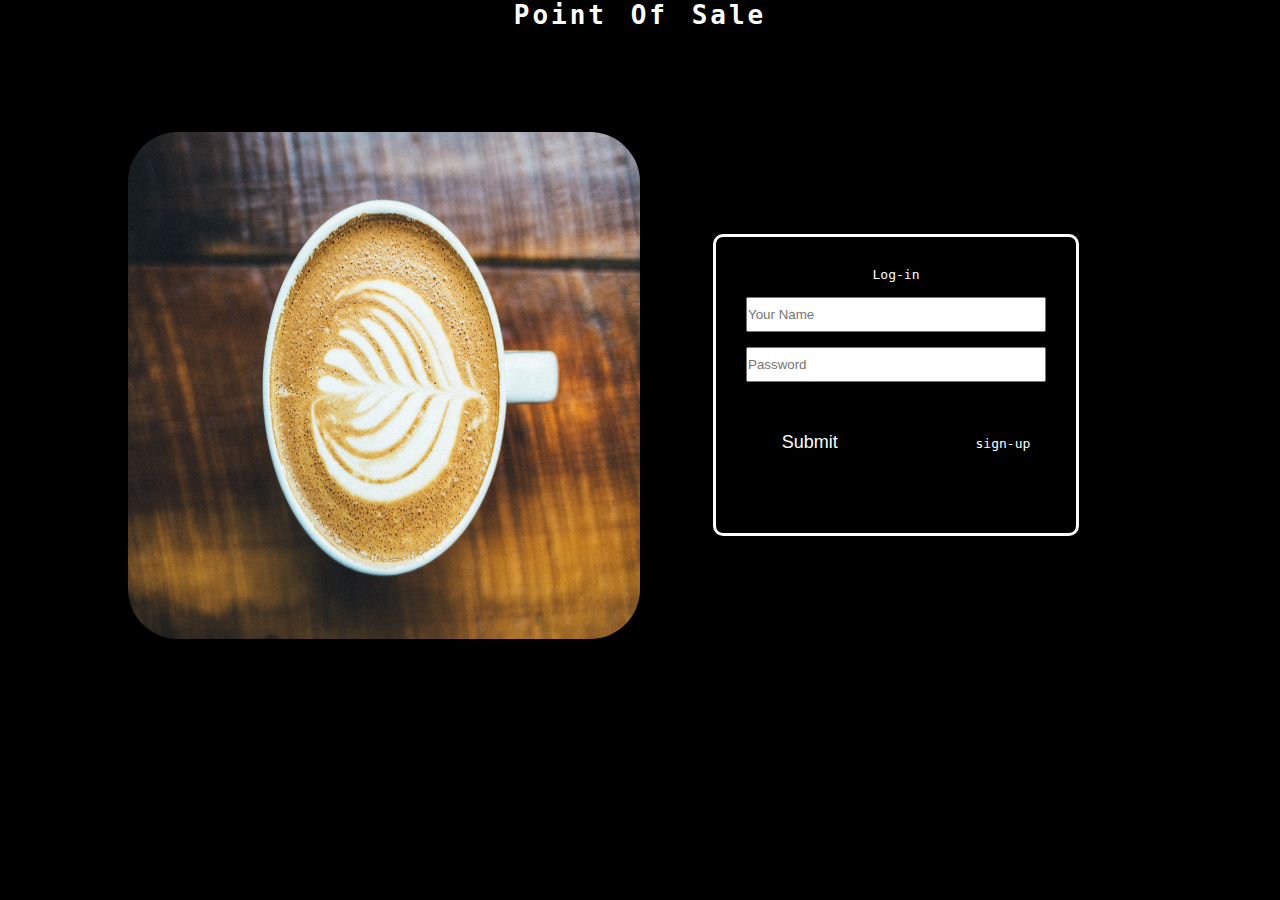
<file: index.html>
<!DOCTYPE html>
<html lang="en">
<head>
    <meta charset="UTF-8">
    <meta http-equiv="X-UA-Compatible" content="IE=edge">
    <meta name="viewport" content="width=device-width, initial-scale=1.0">
    <link rel="stylesheet" href="assets/style/landing.css">
    <title>PointOfSales</title>
</head>
<body>
    <h1>Point Of Sale</h1>
    <br>
    <h2>Delicious Foods & Drinks</h2>
    <div class="about">
        <img class="slides" src="assets/images/coffee-983955_1920.jpg" alt="">
        <img class="slides" src="assets/images/fish-3483465_1920.jpg" alt="">
        <img class="slides" src="assets/images/irish-whiskey-2152126_1920.jpg" alt="">
        <img class="slides" src="assets/images/dessert-3331910_1920.jpg" alt="">
        <img class="slides" src="assets/images/hamburger-5577494_1920.jpg" alt="">
        <img class="slides" src="assets/images/skewer-3370443_1920.jpg" alt="">
        <img class="slides" src="assets/images/cake-1850011_1920.jpg" alt="">
        <img class="slides" src="assets/images/churros-2188871_1920.jpg" alt="">
        <img class="slides" src="assets/images/dessert-1246687_1920.jpg" alt="">
        <img class="slides" src="assets/images/brazil-1869868_1920.jpg" alt="">
        <img class="slides" src="assets/images/fresh-orange-juice-1614822_1920.jpg" alt="">
        <img class="slides" src="assets/images/wine-1761613_1920.jpg" alt="">
    <div>

        
        <form id="log" onsubmit="event.preventDefault(); login()" >
            <p>Log-in</p>
            <br>
            <input type="text" placeholder="Your Name">
            <br>
            <br>
            <input type="text" placeholder="Password">
            <br>
            <button type="submit" class="submit">Submit</button>
            <a href="register.html" class="sign-up"> sign-up</a>
        </form>    
</body>
<script src="assets/scripts/landing.js"></script>
</html>
</file>
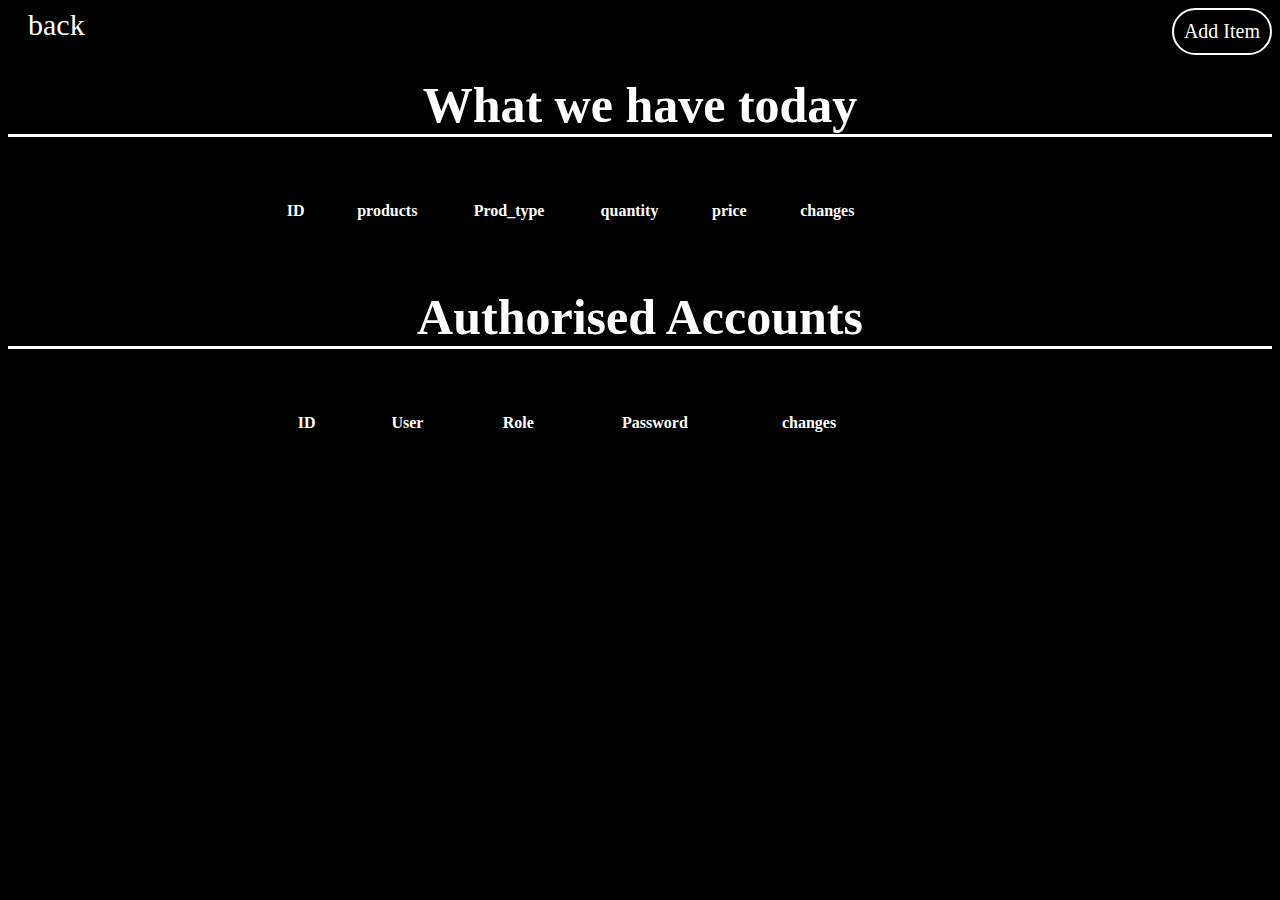
<file: inventory.html>
<!DOCTYPE html>
<html lang="en">

<head>
    <meta charset="UTF-8">
    <meta http-equiv="X-UA-Compatible" content="IE=edge">
    <meta name="viewport" content="width=device-width, initial-scale=1.0">
    <link rel="stylesheet" href="assets/style/inventory.css">
    <title>Inventory</title>
</head>

<body>
    <div class="like-nav">
        <a class="add" id="button1" href="#popup1">Add Item</a>
        <a href="pay.html" class="back"> back</a>
    </div>

    <form id="adding" onsubmit="event.preventDefault(); adds()">
        <div id="popup1" class="overlay">
            <div class="popup">
                <h2>Add Products</h2>
                <a class="close" href="#">&times;</a>
                <div class="content">
                    <input type="text" placeholder="food name" name="name">
                    <br>
                    <select value="food" id="food" name="food">
                        <option value="main">main</option>
                        <option value="drinks">drinks</option>
                        <option value="desserts">desserts</option>
                      </select>
                    <br>
                    <input type="text" placeholder="Quantity" name="quantity">
                    <br>
                    <input type="text" placeholder="Price: R" name="price">
                    <br>
                    <button class="submit">Submit</button>
                </div>
            </div>
        </div>
    </form>

    <!-- ===== TABLES ===== -->

    <div id="goods">
        <h1>What we have today</h1>
        <table >
            <thead>
                <tr>
                    <th>ID</th>
                    <th>products</th>
                    <th>Prod_type</th>
                    <th>quantity</th>
                    <th>price</th>
    
                    <th>changes</th>
                </tr>
            </thead>
            <tbody id="records">

            </tbody>
            <tr></tr>
        </table>
    </div>

    <div id="goods">
        <h1>Authorised Accounts</h1>
        <table >
            <thead>
                <tr>
                    <th>ID</th>
                    <th>User</th>
                    <th>Role</th>
                    <th>Password</th>
    
                    <th>changes</th>
                </tr>
            </thead>
            <tbody id="user-records">

            </tbody>
            <tr></tr>
        </table>
    </div>
</body>
<script src="assets/scripts/inventory.js"></script>
<script src="https://cdnjs.cloudflare.com/ajax/libs/jquery/3.5.1/jquery.min.js"></script>

</html>
</file>
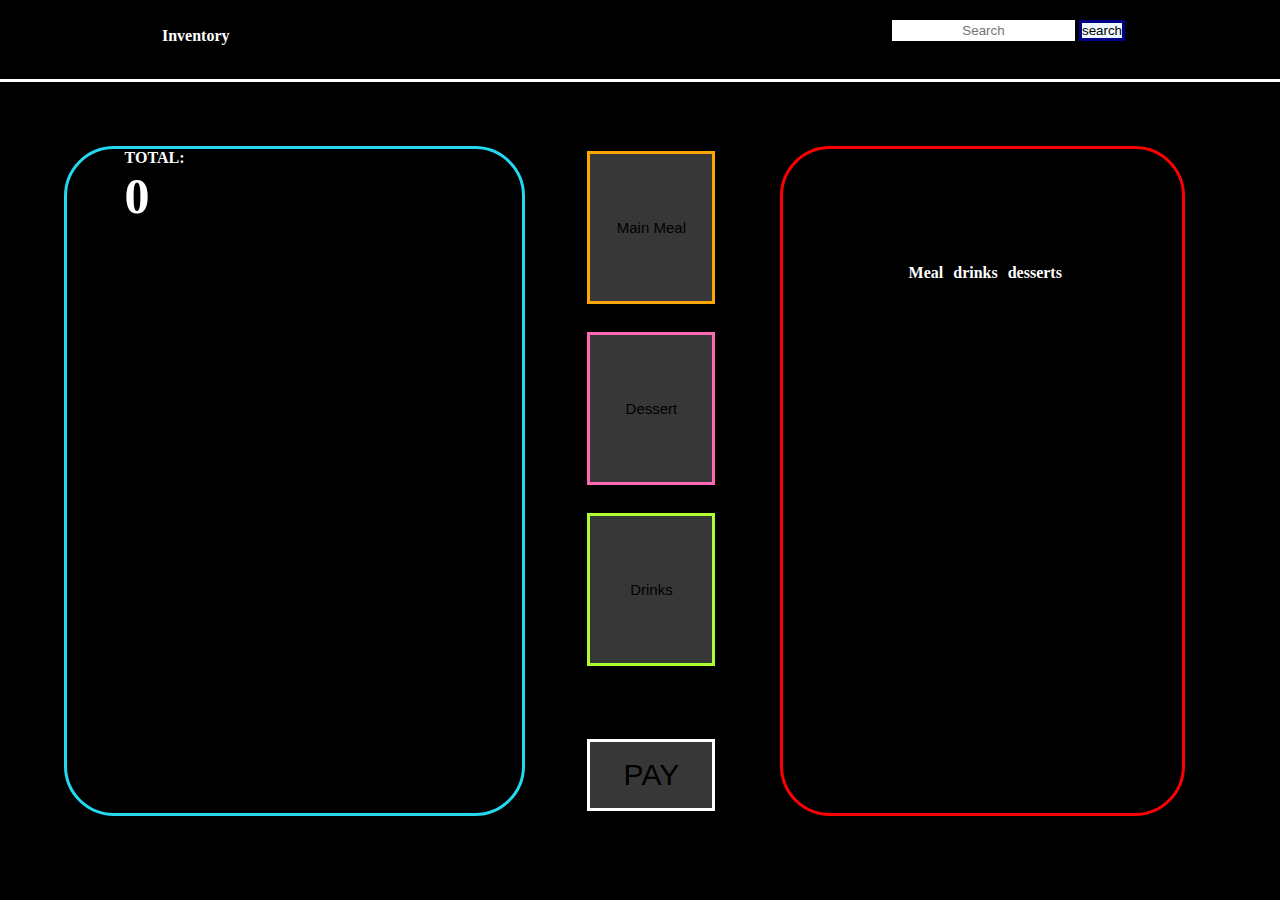
<file: pay.html>
<!DOCTYPE html>
<html lang="en">
<head>
    <meta charset="UTF-8">
    <meta http-equiv="X-UA-Compatible" content="IE=edge">
    <meta name="viewport" content="width=device-width, initial-scale=1.0">
    <link rel="stylesheet" href="assets/style/pay.css">
    <title>pick then pay</title>
</head>
<body>
    <header class="landing">
        <div class="title">
            <a href="inventory.html" class="invent-button" id="invent-button">Inventory</a>

            <form id="search-box"
            onsubmit="event.preventDefault(); searchProducts()">
                <input type="text" id="search" class="search-by-name" name="search" action="" placeholder="Search"></input>
                <button class="btn-search" type="submit">search</button>
            </form>

            <div>
                <ul class="scroll" id="li-item"></ul>
            </div>
        </div>
        <div class="about">
            <div class="display" id="display">
                <h4>TOTAL:</h4>
                <h4 style="color: white;" id="total">0</h4>
            </div>
            <ul class="receipt" id="cartlist"></ul>

            <div class="foods" id="food-types" onsubmit="event.preventDefault(); foods()">
                <button onclick="showItems('main')" class="main">Main Meal</button>
                <br>
                <button onclick="showItems('desserts')" class="desserts">Dessert</button>
                <br>
                <button onclick="showItems('drinks')" class="drinks">Drinks</button>
                <br>
                <button id="pay" class="paying" onclick="checkout()">PAY</button>
                
                <!-- =====POPUP===== -->
                <div id="myModal" class="modal">
                    <div class="modal-content">
                        <span id="close">&times;</span>
                        check-out
                        <h4 id="total"></h4>
                    </div>
                </div>
            </div>


            <div class="display-items" id="display-items">
                <div class="inventory">
                    <table id="a">
                        <tr>
                            <th>Meal</th>
                            <th>drinks</th>
                            <th>desserts</th>
                        </tr>
                        <tr>
                        </tr>
                    </table>
                </div>
            </div>
        </div>
    </header>
</body>
<script src="assets/scripts/pay.js"></script>
</html>
</file>
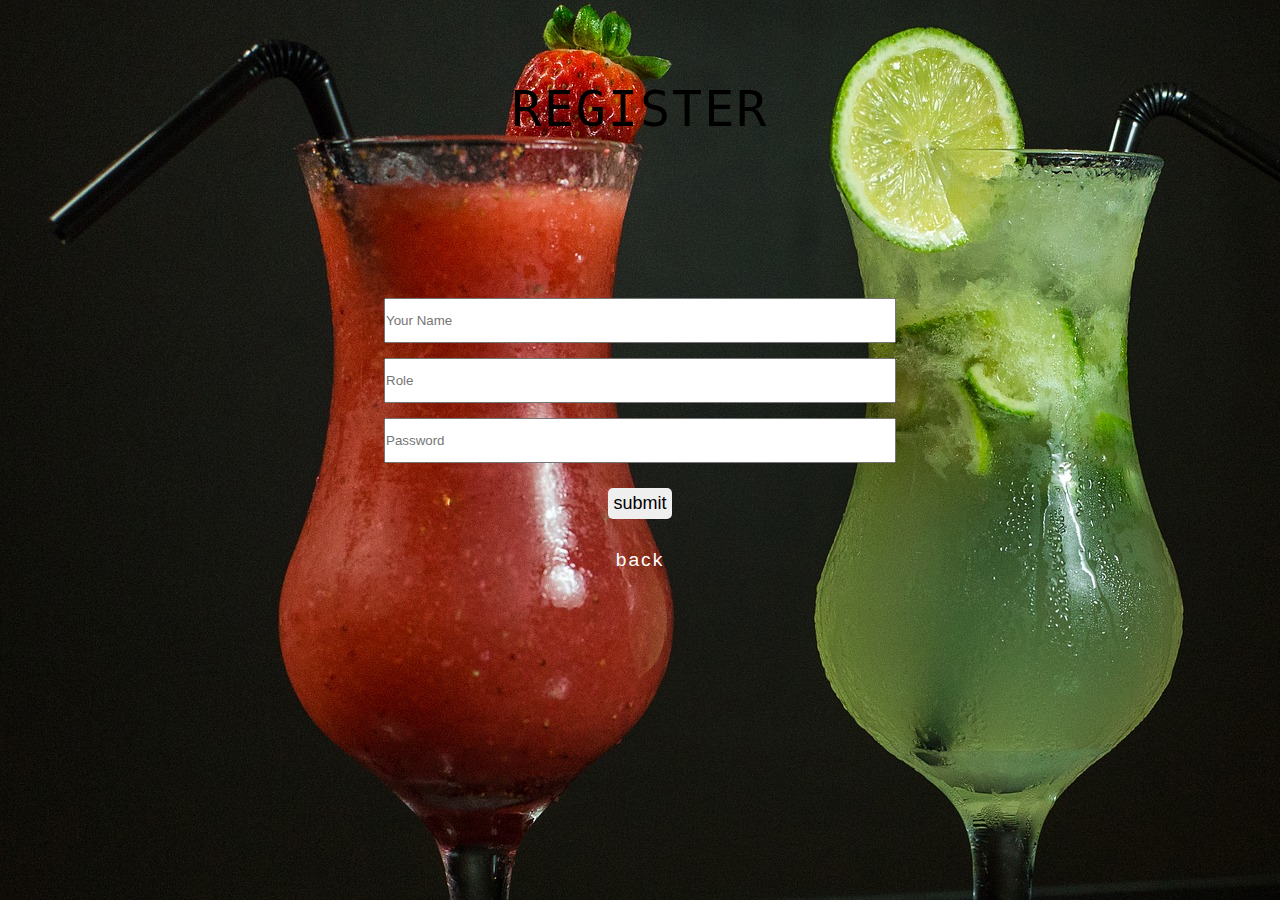
<file: register.html>
<!DOCTYPE html>
<html lang="en">
<head>
    <meta charset="UTF-8">
    <meta http-equiv="X-UA-Compatible" content="IE=edge">
    <meta name="viewport" content="width=device-width, initial-scale=1.0">
    <link rel="stylesheet" href="assets/style/sign.css">
    <title>sign-up</title>
</head>
<body>
    <div class="sign">
       <p>REGISTER</p>

       <form id="create" onsubmit="event.preventDefault(); register()">
           <input type="text" placeholder="Your Name" name="user">
           <br>
           <input type="text" placeholder="Role" name="role">
           <br>
           <input type="text" placeholder="Password" name="password">
           <br>
           <button type="submit" class="submit"> submit</button>
           <a href="index.html"> back</a>
       </form>
    </div>
    
</body>
<script src="assets/scripts/register.js"></script>
</html>
</file>
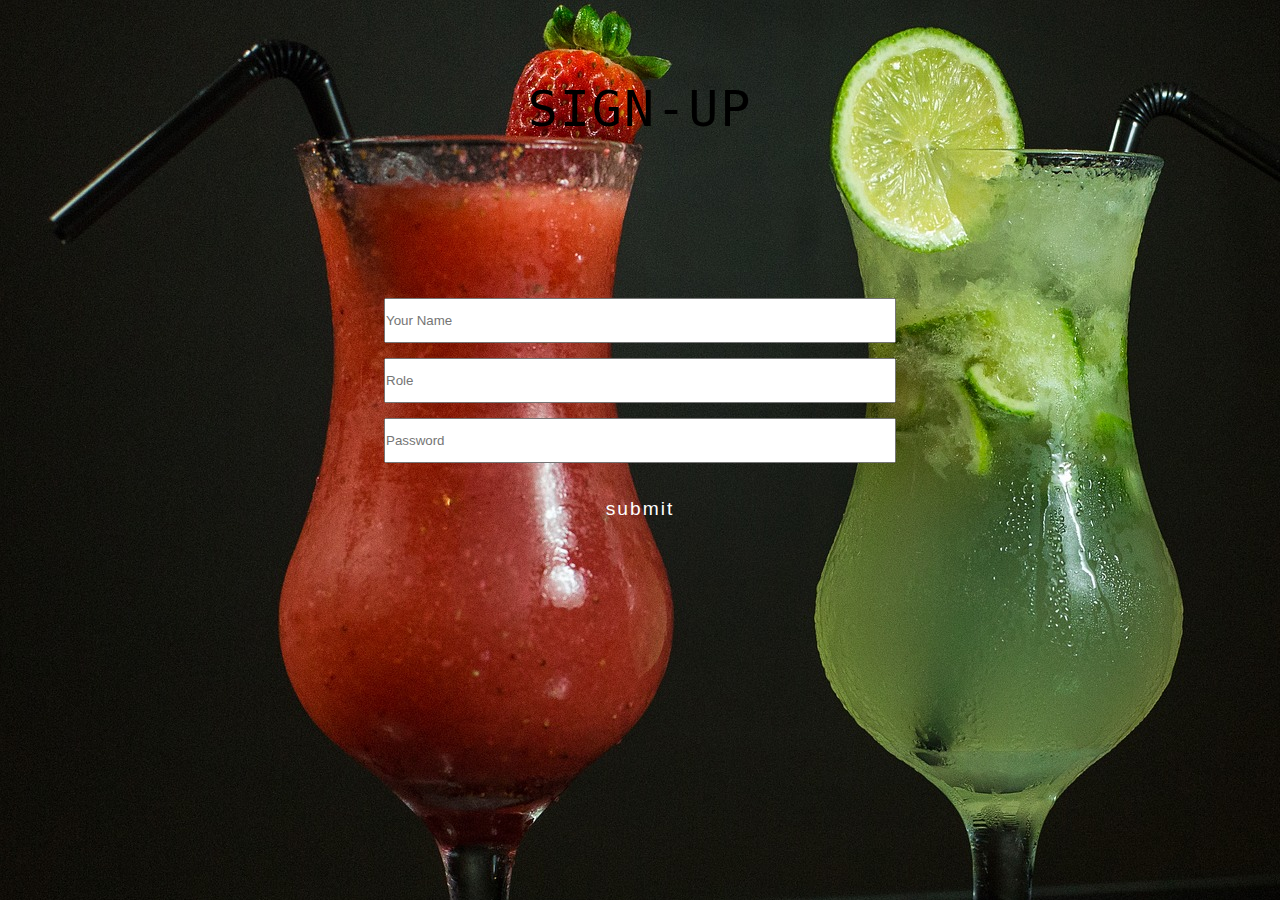
<file: signup.html>
<!DOCTYPE html>
<html lang="en">
<head>
    <meta charset="UTF-8">
    <meta http-equiv="X-UA-Compatible" content="IE=edge">
    <meta name="viewport" content="width=device-width, initial-scale=1.0">
    <link rel="stylesheet" href="assets/style/sign.css">
    <title>sign-up</title>
</head>
<body>
    <div class="sign">
       <p>SIGN-UP</p>
       <form action="" id="sign-in">
           <input type="text" placeholder="Your Name">
           <br>
           <input type="text" placeholder="Role">
           <br>
           <input type="text" placeholder="Password">
           <br>
           <a href="#"> submit</a>

       </form>
    </div>
    
    
</body>
</html>
</file>
<file: assets/style/landing.css>
*{
    padding: 0;
    margin: 0;
    box-sizing: border-box;
}
body{
  background: rgb(0, 0, 0);
  font-family: monospace;
}

h1{
  color: white;
  text-align: center;
  word-spacing: 5px;
  letter-spacing: 3px;
}
.about {
  color: white;
  text-align: center;
}
.about {
  display: flex;
  flex-wrap: wrap;
  padding-top: 5%;
  padding-left: 10%;
  padding-right: 10%;
}

.about > div,
.about > img {
  width: 50%;
  border-radius: 50px;
}
  
.about > div {
  display: flex;
  justify-content: center;
  align-items: center;
  flex-direction: column;
  padding: 10%;
}
 
  /* Media query to change display options of about section */
@media screen and (max-width: 768px) {
  .about {
    flex-wrap: nowrap;
    flex-direction: column;
  }
  
  .about > div,
  .about > img {
      width: 100%;
    }
  }

  form input{
    width: 300px;
    height: 35px;
  }
  .btns{
    width: 14vw;
    height: 50px;
  }
  form{
    border: solid white;
    border-radius: 10px;
    padding: 30px;
  }
  p{
    color: white;
    text-align: center;
  }
  .submit{
    background: black;
    border: none;
    color: white;
    font-size: 18px;
    border-radius: 5px;
    margin: 40px;
    padding: 10px;
    margin-left: 20px;
  }
  .sign-up{
    color: white;
    background: black;
    padding: 10px;
    border-radius: 5px;
    margin-left: 70px;
    text-decoration: none;
  }
  .sign-up:hover{
    color: black;
    background: white;
  }
  .submit:hover{
    color: black;
    background: white;
  }
</file>
<file: assets/style/inventory.css>
*{
    padding: 0;
    box-sizing: border-box;
}
body {
    background: black;
}
.like-nav{
    margin: auto;
    width: auto;
}
.back{
    color: white;
    text-decoration: none;
    font-size: 30px;
    padding-left: 20px;
}
.back:hover{
    color: red;
}
/* ===== TABLE ===== */

h1{
    text-align: center;
    color: white;
    font-size: 50px;
    border-bottom: solid white;
}
table{
    color: white;
    padding: 10px;
    width: 70%;
    padding-left: 20%;
}
th{
    padding: 20px;
}
td{
    padding: 15px;
    padding-left: 30px;
}
/*=====ADD BUTTON ======*/
.box {
    width: 90%;
    float: right;
    padding-left: 70%;
    padding-top: 30px;
}
.add {
    float: right;
}
#button1 {
    font-size: 20px;
    padding: 10px;
    color: #fff;
    border: 2px solid white;
    border-radius: 50px;
    text-decoration: none;
    transition: all 0.3s ease-out;
}
#button1:hover {
    background: white;
    color: black;
}
.overlay {
    display: none;
    opacity: 0;
    position: fixed;
    z-index: 1; 
    width: 100%;
    background-color: rgba(0,0,0,0.4); 
      
}
.overlay:target {
    display: inherit;
    opacity: 1;
}
.popup {
    margin: auto;
    padding: 20px;
    background:#fff;
    border-radius: 5px;
    width: 30%;
    position: relative;
    transition: all 3s ease-in-out;
}
.popup .close {
    position: absolute;
    top: 20px;
    right: 30px;
    font-size: 30px;
    font-weight: bold;
    text-decoration: none;
    color: black;
}
.popup .close:hover {
    color: red;
}
select{
    padding-left: 25%;
    width: 16.5vw;
    height: 4vh;
    margin-left: 20px;
}
@media screen and (max-width: 700px){
    .box{
      width: 70%;
    }
    .popup{
      width: 70%;
    }
  }
  input{
      width: 60%;
      height: 40px;
      margin: 20px;
  }
  input::placeholder{
      text-align: center;
  }
  .submit{
      border: solid;
      border-radius: 5px;
      color: red;
      text-decoration: none;
      padding-left: 5px;
      padding-right: 5px;
  }
  .submit:hover{
      color: black;
}


      /* =====POPUP===== */
      .modal {
        display: none;
        position: fixed;
        z-index: 1; 
        left: 0;
        top: 0;
        width: 50%;
        height: 50%;
        background-color: rgba(0,0,0,0.4);
      }
      .modal-content {
        background-color: #fefefe;
        margin: 30% auto;
        padding: 40px;
        width: 80%;
      }
      .close {
        color: red;
        float: right;
        font-size: 28px;
        font-weight: bold;
      }
      
      .close:hover,
      .close:focus {
        color: black;
        text-decoration: none;
        cursor: pointer;
      }
</file>
<file: assets/style/pay.css>
*{
    padding: 0;
    margin: 0;
    box-sizing: border-box;
}
html{
    background: black;
}

.title{
    display: flex;
    flex-wrap: wrap;
    justify-content: center;
    padding: 10px;
    border-bottom: solid white;
}
.title input{
    border: solid white;
    text-align: center;
    margin: auto;
}
.title input ::placeholder{
    font: bold;
}
.btn-search{
  height: auto;
  width: auto;
  background: aliceblue;
  border: solid darkblue;
}
form{
  padding: inherit;
}
.about {
    display: flex;
    flex-wrap: wrap;
    padding-top: 5%;
    padding-left: 5%;
    padding-right: 5%;
}

/* ===== TABLE ===== */
#a{
  align-items: center;
  border-spacing: 10px;
}
table{
  width: 10%;
  color: white;
  padding-top: 20%;
  /* font-size: 30px; */
  padding-right: 50px;
}
#total{
  font-size: 50px;
}

  
.about > .display {
  width: 40%;
  border: solid rgb(36, 216, 240);
  border-radius: 50px;
}
.about .display-items{
    background: black;
    border: solid red;
    border-radius: 50px;
    padding: 60px;
    padding-left: 10%;
    margin-left: 60px;
}
.addToCart{
    width: 7vw;
    color: white;
    background: black;
    border: solid;
    margin: 2px;
    font-size: 20px;
    /* border-color: lime; */
}
.cart{
  padding: 20px;
  display: flex;
  flex-wrap: wrap;
}

button:hover{
  background: rgb(124, 40, 163);
}


.invent-button{
  text-decoration: none;
  color: white;
  margin: 17px;
  margin-right: 50%;
  font-weight: bold;
  width: 90px ;
  height: 25px;
}
.invent-button:hover{
  color: rgb(150, 10, 10);
  font-weight: bold;
}
.drinks{
  height: 17vh;
  width: 10vw;
  background: rgb(56, 55, 55);
  border: solid;
  margin: 5px;
  font-size: 15px;
  border-color: greenyellow;
}
.desserts{
  height: 17vh;
  width: 10vw;
  background: rgb(56, 55, 55);
  border: solid;
  margin: 5px;
  font-size: 15px;
  border-color: hotpink;
}
.main{
  height: 17vh;
  width: 10vw;
  background: rgb(56, 55, 55);
  border: solid;
  margin: 5px;
  font-size: 15px;
  border-color: orange;
}
.paying{
  height: 17vh;
  width: 10vw;
  background: rgb(56, 55, 55);
  border: solid;
  margin: 5px;
  font-size: 15px;
  margin-top: 50px;
  height: 8vh;
  border-color: white;
  font-size: 30px;
}
.about > div {
  display: flex;
  flex-wrap: wrap;
  flex-direction: column;
  padding-left: 5%;
}
 
  /* Media query to change display options of about section */
@media screen and (max-width: 768px) {
  .about {
    flex-wrap: nowrap;
    flex-direction: column;
  }
  
  .about > div,
  .about > .display {
      width: 100%;
    }
  }
h4{
  color: white;
}
      /* =====POPUP===== */
.modal {
  display: none;
  position: fixed;
  z-index: 1; 
  left: 0;
  top: 0;
  width: 50%;
  height: 50%;
  background-color: rgba(0,0,0,0.4);
}
.modal-content {
  background-color: #fefefe;
  margin: 30% auto;
  padding: 40px;
  width: 80%;
}
.close {
  color: red;
  float: right;
  font-size: 28px;
  font-weight: bold;
}

.close:hover,
.close:focus {
  color: black;
  text-decoration: none;
  cursor: pointer;
}
</file>
<file: assets/style/sign.css>
*{
    padding: 0;
    margin: 0;
    box-sizing: border-box;
}

body{
    background: url('/assets/images/brazil-1869868_1920.jpg');
    background-repeat: no-repeat;
    position: relative;
    font-family: monospace;
    letter-spacing: 2px;
}

.sign{
    box-sizing: content-box;
    padding: 40px;
    height: 90vh;
}
.sign p{
    justify-content: center;
    color: black;
    display: flex;
    flex-wrap: wrap;
    box-sizing: content-box;
    padding: 40px;
    font-size:50px;
}
form{
    align-items: center;
    display: flex;
    flex-direction: column;
    padding: 40px;
    padding-top: 10%;
    border-width: 5%;
    /* background: url('/assets/images/brazil-1869868_1920.jpg'); */
}
form input{
    height: 5vh;
    width: 40vw;
}
a{
    text-decoration: none;
    padding: inherit;
    color: white;
    font-size: larger;
    padding: 20px;
    font-family: -apple-system, BlinkMacSystemFont, 'Segoe UI', Roboto, Oxygen, Ubuntu, Cantarell, 'Open Sans', 'Helvetica Neue', sans-serif;
}
a:hover{
    color: red;
}
button{
    font-size: large;
    border: none;
    border-radius: 5px;
    margin: 10px;
    padding: 5px;
}
button:hover{
    background: red;
}
</file>
